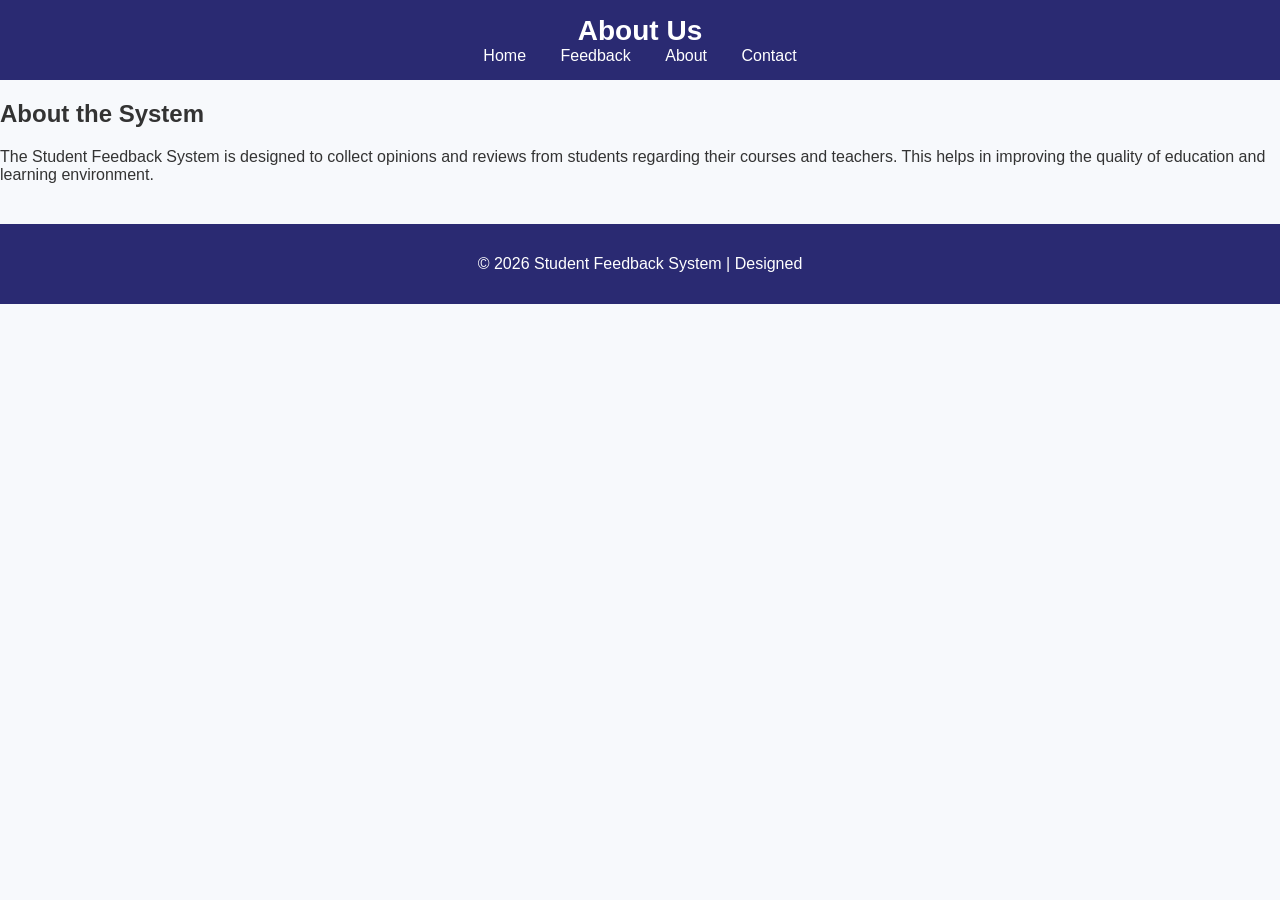
<file: about.html>
<!DOCTYPE html>
<html lang="en">
<head>
  <meta charset="UTF-8">
  <meta name="viewport" content="width=device-width, initial-scale=1.0">
  <title>About - Student Feedback System</title>
  <link rel="stylesheet" href="style.css">
</head>
<body>
  <header>
    <h1>About Us</h1>
    <nav>
      <a href="index.html">Home</a>
      <a href="feedback.html">Feedback</a>
      <a href="about.html">About</a>
      <a href="contact.html">Contact</a>
    </nav>
  </header>

  <section class="about">
    <h2>About the System</h2>
    <p>
      The Student Feedback System is designed to collect opinions and reviews from students 
      regarding their courses and teachers. This helps in improving the quality of education and learning environment.
    </p>
  </section>

  <footer>
    <p>© 2026 Student Feedback System | Designed </p>
  </footer>
</body>
</html>
</file>
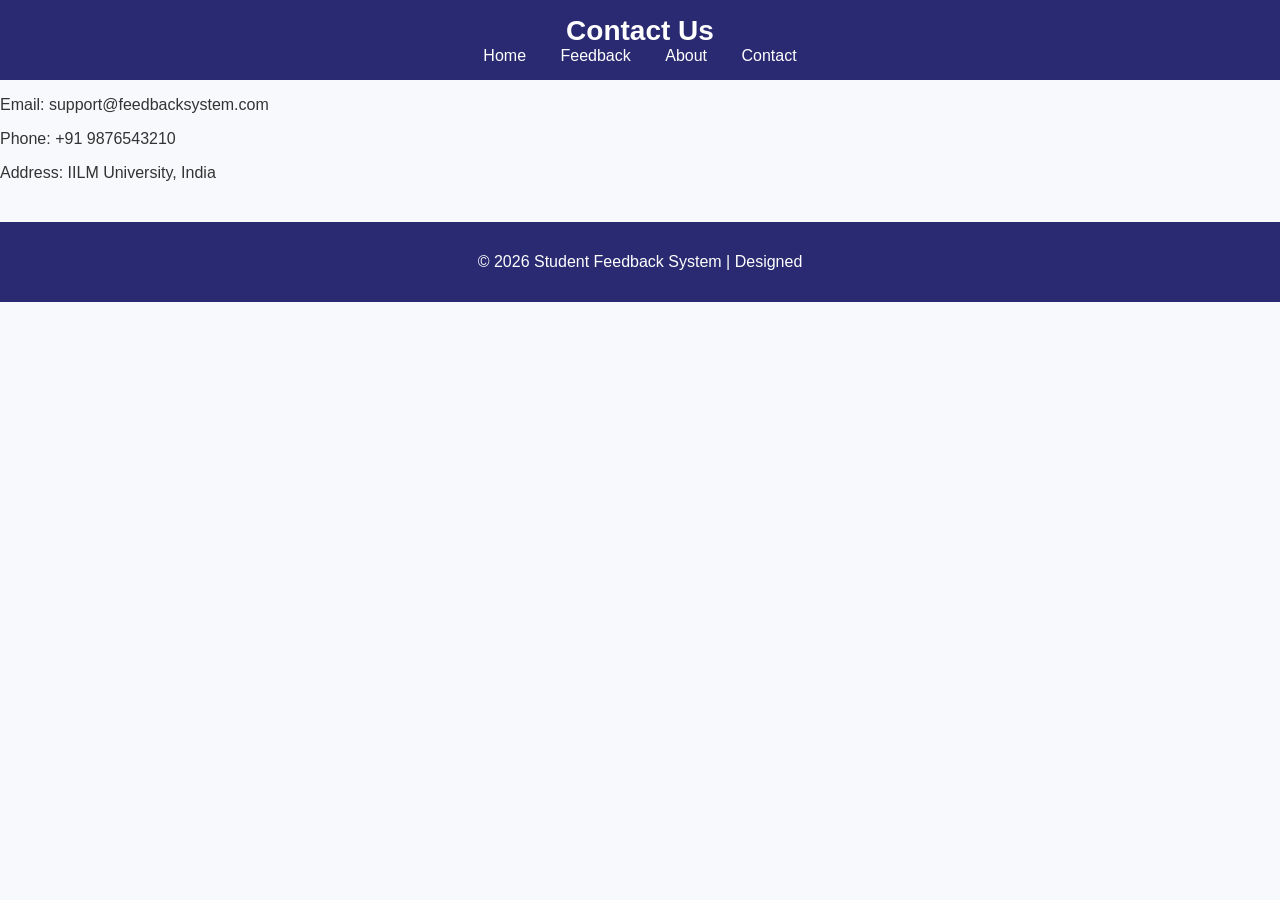
<file: contact.html>
<!DOCTYPE html>
<html lang="en">
<head>
  <meta charset="UTF-8">
  <meta name="viewport" content="width=device-width, initial-scale=1.0">
  <title>Contact - Student Feedback System</title>
  <link rel="stylesheet" href="style.css">
</head>
<body>
  <header>
    <h1>Contact Us</h1>
    <nav>
      <a href="index.html">Home</a>
      <a href="feedback.html">Feedback</a>
      <a href="about.html">About</a>
      <a href="contact.html">Contact</a>
    </nav>
  </header>

  <section class="contact">
    <p>Email: support@feedbacksystem.com</p>
    <p>Phone: +91 9876543210</p>
    <p>Address: IILM University, India</p>
  </section>

  <footer>
    <p>© 2026 Student Feedback System | Designed </p>
  </footer>
</body>
</html>
</file>
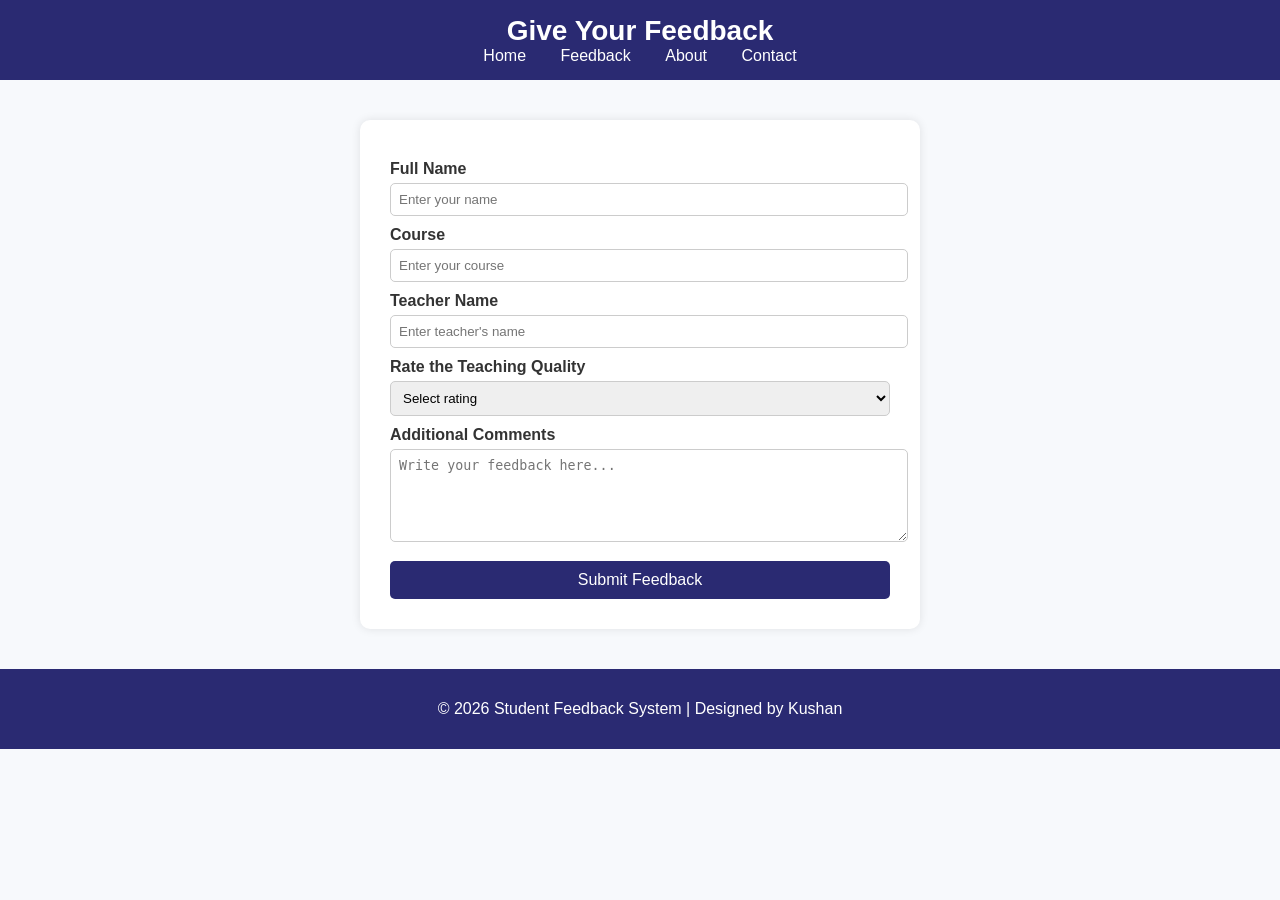
<file: feedback.html>
<!DOCTYPE html>
<html lang="en">
<head>
  <meta charset="UTF-8">
  <meta name="viewport" content="width=device-width, initial-scale=1.0">
  <title>Feedback - Student Feedback System</title>
  <link rel="stylesheet" href="style.css">
</head>
<body>
  <header>
    <h1>Give Your Feedback</h1>
    <nav>
      <a href="index.html">Home</a>
      <a href="feedback.html">Feedback</a>
      <a href="about.html">About</a>
      <a href="contact.html">Contact</a>
    </nav>
  </header>

  <section class="feedback-form">
    <form>
      <label>Full Name</label>
      <input type="text" placeholder="Enter your name" required>

      <label>Course</label>
      <input type="text" placeholder="Enter your course" required>

      <label>Teacher Name</label>
      <input type="text" placeholder="Enter teacher's name" required>

      <label>Rate the Teaching Quality</label>
      <select required>
        <option>Select rating</option>
        <option>Excellent</option>
        <option>Good</option>
        <option>Average</option>
        <option>Poor</option>
      </select>

      <label>Additional Comments</label>
      <textarea placeholder="Write your feedback here..." rows="5"></textarea>

      <button type="submit">Submit Feedback</button>
    </form>
  </section>

  <footer>
    <p>© 2026 Student Feedback System | Designed by Kushan</p>
  </footer>
</body>
</html>
</file>
<file: style.css>
body {
  margin: 0;
  font-family: 'Poppins', sans-serif;
  background-color: #f7f9fc;
  color: #333;
}

/* Header */
header {
  background-color: #2a2a72;
  color: white;
  padding: 15px 0;
  text-align: center;
}

header h1 {
  margin: 0;
  font-size: 28px;
}

nav a {
  color: white;
  text-decoration: none;
  margin: 0 15px;
  font-weight: 500;
}

nav a:hover {
  text-decoration: underline;
}

/* Hero Section */
.hero {
  background: url('../images/background.jpg') center/cover no-repeat;
  color: white;
  text-align: center;
  padding: 120px 20px;
}

.hero-text {
  background-color: rgba(0, 0, 0, 0.5);
  display: inline-block;
  padding: 30px 40px;
  border-radius: 10px;
}

.hero h2 {
  font-size: 36px;
  margin-bottom: 10px;
}

.hero p {
  font-size: 18px;
  margin-bottom: 20px;
}

.btn {
  background-color: #ff9800;
  color: white;
  padding: 10px 20px;
  border-radius: 5px;
  text-decoration: none;
}

.btn:hover {
  background-color: #e68900;
}

/* Feedback Form */
.feedback-form {
  max-width: 500px;
  margin: 40px auto;
  background-color: white;
  padding: 30px;
  border-radius: 10px;
  box-shadow: 0 0 10px rgba(0, 0, 0, 0.1);
}

.feedback-form label {
  font-weight: bold;
  display: block;
  margin: 10px 0 5px;
}

.feedback-form input,
.feedback-form select,
.feedback-form textarea {
  width: 100%;
  padding: 8px;
  border: 1px solid #ccc;
  border-radius: 5px;
}

.feedback-form button {
  margin-top: 15px;
  background-color: #2a2a72;
  color: white;
  border: none;
  padding: 10px;
  width: 100%;
  border-radius: 5px;
  font-size: 16px;
}

.feedback-form button:hover {
  background-color: #1e1e5a;
}

/* Footer */
footer {
  background-color: #2a2a72;
  color: white;
  text-align: center;
  padding: 15px 0;
  margin-top: 40px;
}
</file>
